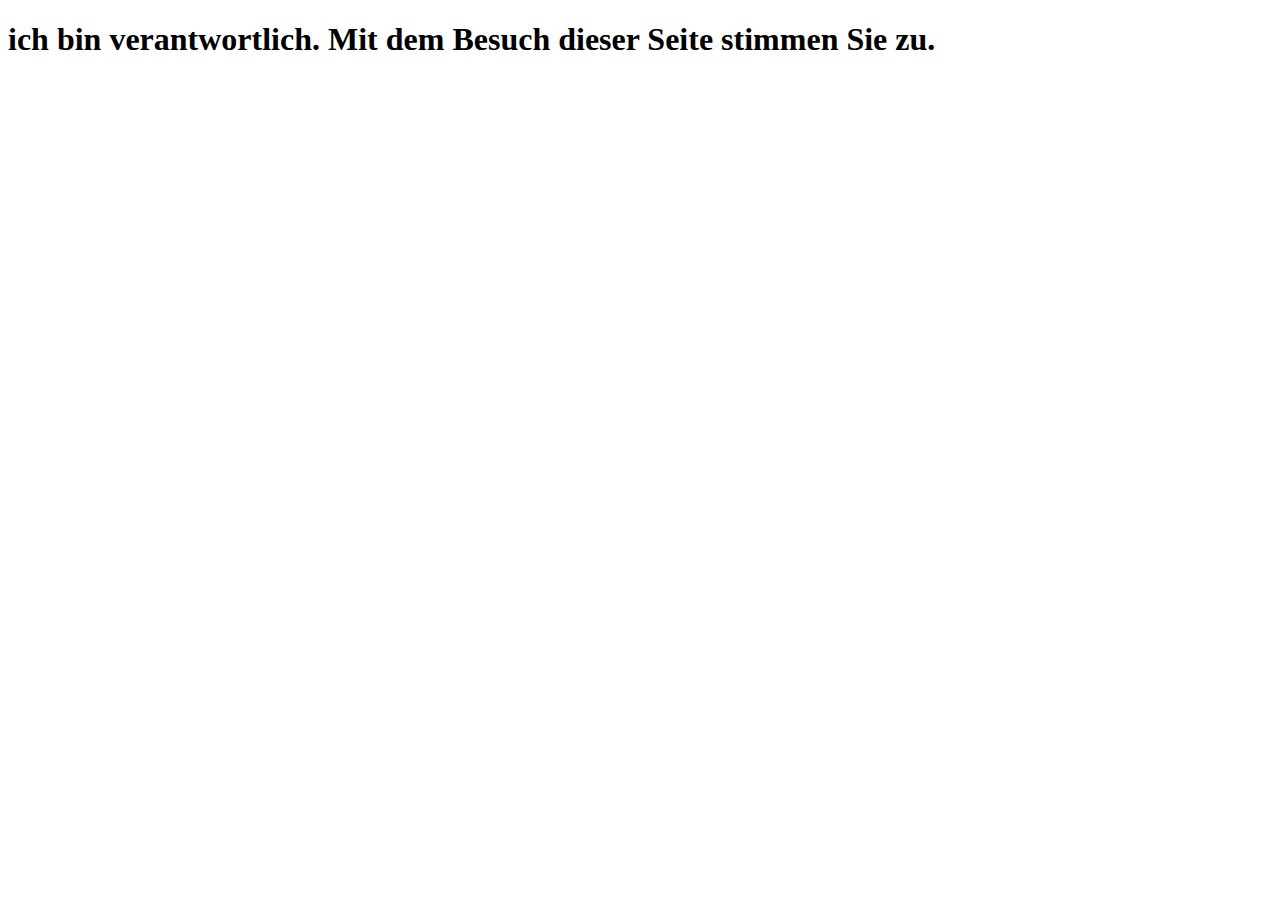
<file: imprint.html>
<!DOCTYPE html>
<html lang="en">
<head>
    <meta charset="UTF-8">
    <meta name="viewport" content="width=device-width, initial-scale=1.0">
    <meta http-equiv="X-UA-Compatible" content="ie=edge">
    <title>Impressung</title>
</head>
<body>
    <h1>ich bin verantwortlich. Mit dem Besuch dieser Seite stimmen Sie zu.</h1>
</body>
</html>
</file>
